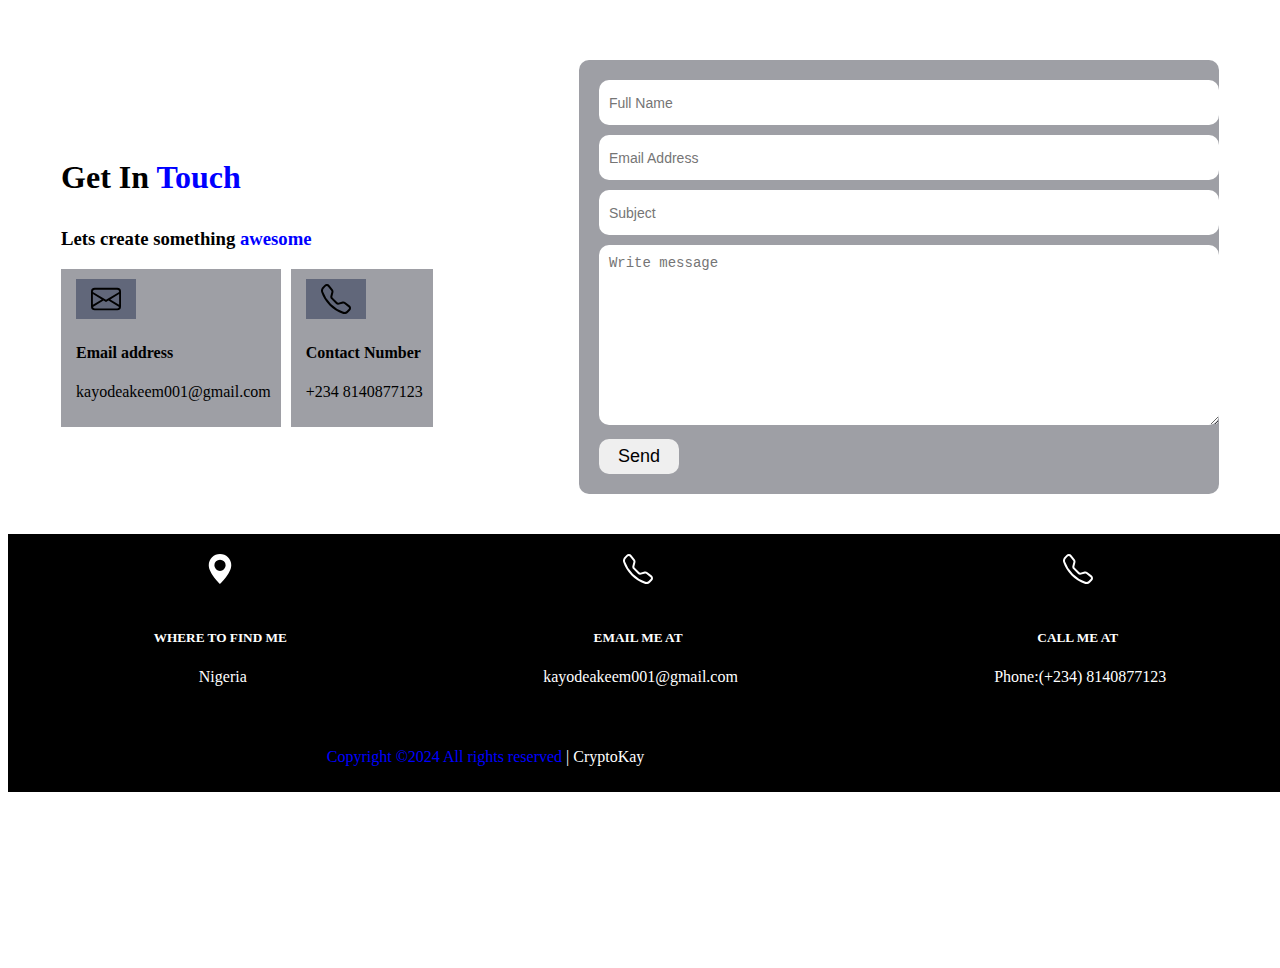
<file: contact.html>
<!DOCTYPE html>
<html lang="en" dir="ltr">
    <head>
        <meta charset="UTF-8">
        <title>Portfolio</title>
        <link rel="stylesheet" href="https://cdnjs.cloudflare.com/ajax/libs/font-awesome/6.3.0/css/all.min.css" integrity="sha512-SzlrxWUlpfuzQ+pcUCosxcglQRNAq/DZjVsC0lE40xsADsfeQoEypE+enwcOiGjk/bSuGGKHEyjSoQ1zVisanQ==" crossorigin="anonymous" referrerpolicy="no-referrer">
        <link rel="stylesheet" href="https://cdn.jsdelivr.net/npm/bootstrap@4.1.3/dist/css/bootstrap.min.css" integrity="sha384-MCw98/SFnGE8fJT3GXwEOngsV7Zt27NXFoaoApmYm81iuXoPkFOJwJ8ERdknLPMO" crossorigin="anonymous">

        
        <link rel="stylesheet" href="https://fonts.googleapis.com/css2?family=Inter:wght@400;700&amp;display=swap">
        <style>
            /* CONTACT SECTION */
.contact-page{
    margin-top: 60px;
    height: 100vh;

}
.form-container{
    display: flex;
    gap: 40px;
    justify-content: space-around;
    

}
.contact-container{
    display: flex;
    gap: 10px;
    

}
.form-title{
    align-self: center;
}
.form-title>p{
    font-size: 2rem;
    font-weight: bolder;
    margin-left: 0;
}
/* .form-group{
    margin: 0;
} */
.bottom-form{
    display: flex;
    flex-direction: column;
    gap: 10px;
    background-color: #9E9FA5;
}
.form-control{
    width: 100%;
    border-radius: 10px;
    padding: 10px;
    font-size: 14px;
    border: none;
}
.short{
    height: 25px;
}
.bluefill{
    color: blue;
}

.contact-box{
    background-color: #9E9FA5;
    padding: 10px;
}
.contact-box>svg{
    height: 30px;
    background-color: #61677A;
    margin-left: 5px;
    padding: 5px;
}
.contact-box>h4,p{
    margin-left: 5px;
}

#outer-form{
    background-color: #9E9FA5;
    padding: 20px;
    border-radius: 10px;
    
    width: 600px;
}
.contact-page>h1{
    color: blue;
    /* margin: 0; */
    font-size: 2rem;
    text-align: center;
    margin: 70px;

}
#buttton-contactsend{
    position: relative;
}
.contact-submit{
    width: 80px;
    height: 35px;
    position: relative;
    /* left: 480px; */
    font-size: 18px;
    border-radius: 10px;
    border: none;
}
.bottom-column{
    display: flex;
    justify-content: space-around;
}
.bottom-end{
    background-color: black;
    width: 100%;
    margin-top: 40px;
    padding: 20px;
}
.bottom-column *{
    color: white;
}
.footer {
    display: flex;
    flex-wrap: wrap;
    justify-content: space-evenly;
    padding: 10px;
    background-color: black;
    width: 100%;
    
}
.copyright{
    color: white;
}
.socials{
    display: flex;
    justify-content: center;
    align-items: center;
    justify-content: space-around;
    gap: 10px;
}

.socials {
    cursor: pointer;
    font-size: 20px;
    margin-right: 10px;
}
.fa-linkedin{
    color: white;
}
/* .fa-brands{
    font-size: 5px;
    height: 10px;
}
.socials>a{
    font-size: 5px;
    height: 10px;
} */
.svg{
    
   
    text-align: center;
}
.svg>svg{
    margin-bottom: 20px;
}
@media  (max-width: 500px) {
    .form-container{
        flex-direction: column;
        justify-content: space-between;
        gap: 50px;
        margin-left: 15px;
        
    
    }
    .form-title{
        align-self: flex-start;
    }
    .contact-container{
        gap: 10px;
    }
    #outer-form{
        width: 98%;
    }
    .form-control{
    width: 100%;
    }
    .bottom-column{
        flex-direction: column;
        gap: 20px;
    }
    .footer {
        
        flex-direction: column;
        align-items: center;
        
    }
    


}


            
        </style>
    </head>
    <body>
        <section class="contact-page">
            
            <div class="form">
                <div class="form-container">
                    <div class="form-title">
                        <p>Get In <span class="bluefill">Touch</span></p>
                        <h3>Lets create something <span class="bluefill">awesome</span></h3>
                        <div class="contact-container">
                            <div class="contact-box">
                                <svg xmlns="http://www.w3.org/2000/svg" width="50" height="50" fill="currentColor" class="bi bi-envelope" viewBox="0 0 16 16">
                                    <path d="M0 4a2 2 0 0 1 2-2h12a2 2 0 0 1 2 2v8a2 2 0 0 1-2 2H2a2 2 0 0 1-2-2V4Zm2-1a1 1 0 0 0-1 1v.217l7 4.2 7-4.2V4a1 1 0 0 0-1-1H2Zm13 2.383-4.708 2.825L15 11.105V5.383Zm-.034 6.876-5.64-3.471L8 9.583l-1.326-.795-5.64 3.47A1 1 0 0 0 2 13h12a1 1 0 0 0 .966-.741ZM1 11.105l4.708-2.897L1 5.383v5.722Z"></path>
                                </svg>
                                <h4>Email address</h4>
                                <p>kayodeakeem001@gmail.com</p>
                            </div>
                            <div class="contact-box">
                                <svg xmlns="http://www.w3.org/2000/svg" width="50" height="50" fill="currentColor" class="bi bi-telephone" viewBox="0 0 16 16">
                                    <path d="M3.654 1.328a.678.678 0 0 0-1.015-.063L1.605 2.3c-.483.484-.661 1.169-.45 1.77a17.568 17.568 0 0 0 4.168 6.608 17.569 17.569 0 0 0 6.608 4.168c.601.211 1.286.033 1.77-.450l1.034-1.034a.678.678 0 0 0-.063-1.015l-2.307-1.794a.678.678 0 0 0-.580-.122l-2.190.547a1.745 1.745 0 0 1-1.657-.459L5.482 8.062a1.745 1.745 0 0 1-.460-1.657l.548-2.190a.678.678 0 0 0-.122-.580L3.654 1.328zM1.884.511a1.745 1.745 0 0 1 2.612.163L6.29 2.98c.329.423.445.974.315 1.494l-.547 2.190a.678.678 0 0 0 .178.643l2.457 2.457a.678.678 0 0 0 .644.178l2.189-.547a1.745 1.745 0 0 1 1.494.315l2.306 1.794c.829.645.905 1.87.163 2.611l-1.034 1.034c-.740.740-1.846 1.065-2.877.702a18.634 18.634 0 0 1-7.01-4.42 18.634 18.634 0 0 1-4.42-7.009c-.362-1.03-.037-2.137.703-2.877L1.885.511z"></path>
                                </svg>
                                <h4>Contact Number</h4>
                                <p>+234 8140877123</p>
                            </div>
                        </div>
                    </div>
                    
        
                    <div id="outer-form">
                        <form class="bottom-form">
                            <div class="form-group">
                                <!-- <label for="name">Name:</label> -->
                                <input type="text" class="form-control short" name="full_name" placeholder="Full Name" required=""></div>
                            <div class="form-group">
                                <!-- <label for="email">Email:</label> -->
                                <input type="email" class="form-control short" name="user_email" placeholder="Email Address" required=""></div>
                            <div class="form-group">
                                <!-- <label for="subject">Subject:</label> -->
                                <input type="text" class="form-control short" name="subject" placeholder="Subject" required=""></div>
                            <div class="form-group">
                                <!-- <label for="message">Message:</label> -->
                                <textarea class="form-control tall" name="message" rows="10" placeholder="Write message"></textarea></div>
                                <div id="button-contactsend">
                                    <button type="submit" class="contact-submit">Send</button>
                                </div> 
                        </form>
                        
                    </div>   
                    
                </div>
                
            </div>
            
            <div class="bottom-end">
                
                <div class="bottom-column">
                    <div class="svg">
                        <svg xmlns="http://www.w3.org/2000/svg" width="30" height="30" fill="currentColor" class="bi bi-geo-alt-fill" viewBox="0 0 16 16"><path d="M8 16s6-5.686 6-10A6 6 0 0 0 2 6c0 4.314 6 10 6 10zm0-7a3 3 0 1 1 0-6 3 3 0 0 1 0 6z"></path></svg>
                        <h5>WHERE TO FIND ME</h5>
                        <p> Nigeria</p>
                    </div>
                    
                    
                    <div class="svg">
                        <svg xmlns="http://www.w3.org/2000/svg" width="30" height="30" fill="currentColor" class="bi bi-telephone" viewBox="0 0 16 16">
                            <path d="M3.654 1.328a.678.678 0 0 0-1.015-.063L1.605 2.3c-.483.484-.661 1.169-.45 1.77a17.568 17.568 0 0 0 4.168 6.608 17.569 17.569 0 0 0 6.608 4.168c.601.211 1.286.033 1.77-.450l1.034-1.034a.678.678 0 0 0-.063-1.015l-2.307-1.794a.678.678 0 0 0-.580-.122l-2.190.547a1.745 1.745 0 0 1-1.657-.459L5.482 8.062a1.745 1.745 0 0 1-.460-1.657l.548-2.190a.678.678 0 0 0-.122-.580L3.654 1.328zM1.884.511a1.745 1.745 0 0 1 2.612.163L6.29 2.98c.329.423.445.974.315 1.494l-.547 2.190a.678.678 0 0 0 .178.643l2.457 2.457a.678.678 0 0 0 .644.178l2.189-.547a1.745 1.745 0 0 1 1.494.315l2.306 1.794c.829.645.905 1.87.163 2.611l-1.034 1.034c-.740.740-1.846 1.065-2.877.702a18.634 18.634 0 0 1-7.01-4.42 18.634 18.634 0 0 1-4.42-7.009c-.362-1.03-.037-2.137.703-2.877L1.885.511z"></path>
                        </svg>
                        <h5>EMAIL ME AT</h5>
                        <p>kayodeakeem001@gmail.com</p>
                    </div>
                    <div class="svg">
                        <svg xmlns="http://www.w3.org/2000/svg" width="30" height="30" fill="currentColor" class="bi bi-telephone" viewBox="0 0 16 16">
                            <path d="M3.654 1.328a.678.678 0 0 0-1.015-.063L1.605 2.3c-.483.484-.661 1.169-.45 1.77a17.568 17.568 0 0 0 4.168 6.608 17.569 17.569 0 0 0 6.608 4.168c.601.211 1.286.033 1.77-.450l1.034-1.034a.678.678 0 0 0-.063-1.015l-2.307-1.794a.678.678 0 0 0-.580-.122l-2.190.547a1.745 1.745 0 0 1-1.657-.459L5.482 8.062a1.745 1.745 0 0 1-.460-1.657l.548-2.190a.678.678 0 0 0-.122-.580L3.654 1.328zM1.884.511a1.745 1.745 0 0 1 2.612.163L6.29 2.98c.329.423.445.974.315 1.494l-.547 2.190a.678.678 0 0 0 .178.643l2.457 2.457a.678.678 0 0 0 .644.178l2.189-.547a1.745 1.745 0 0 1 1.494.315l2.306 1.794c.829.645.905 1.87.163 2.611l-1.034 1.034c-.740.740-1.846 1.065-2.877.702a18.634 18.634 0 0 1-7.01-4.42 18.634 18.634 0 0 1-4.42-7.009c-.362-1.03-.037-2.137.703-2.877L1.885.511z"></path>
                        </svg>
                        <h5>CALL ME AT</h5>
                        <p>Phone:(+234) 8140877123</p>
        
                    </div>
                </div>
                
            </div>
            <div class="footer ">
                <div class="copyright">
                    <p><span class="bluefill">Copyright ©2024 All rights reserved</span> | CryptoKay</p>
                </div>
                <div class="socials">
                    <a href="https://github.com/cryptokay001"><i class="fa-brands fa-github"></i></a>
                    <a href="https://twitter.com/keemDread"><i class="fa-brands fa-twitter"></i></a>
                    <a href="http://linkedin.com/in/akeem-kayode-8a9226265"><i class="fa-brands fa-linkedin"></i></a>
                </div>
            </div>
        </section>
    <script>
        const contactButton = document.querySelector('.contact-submit');
        contactButton.addEventListener('mouseenter',hoverIn);
        contactButton.addEventListener('mouseout',hoverOut);
        function hoverIn(e){
            e.target.style.backgroundColor='#1e375a';
            e.target.style.color='white';

        }
        function hoverOut(e){
            e.target.style.backgroundColor='blue';
        
        }
    </script>
    </body>
</html>
</file>
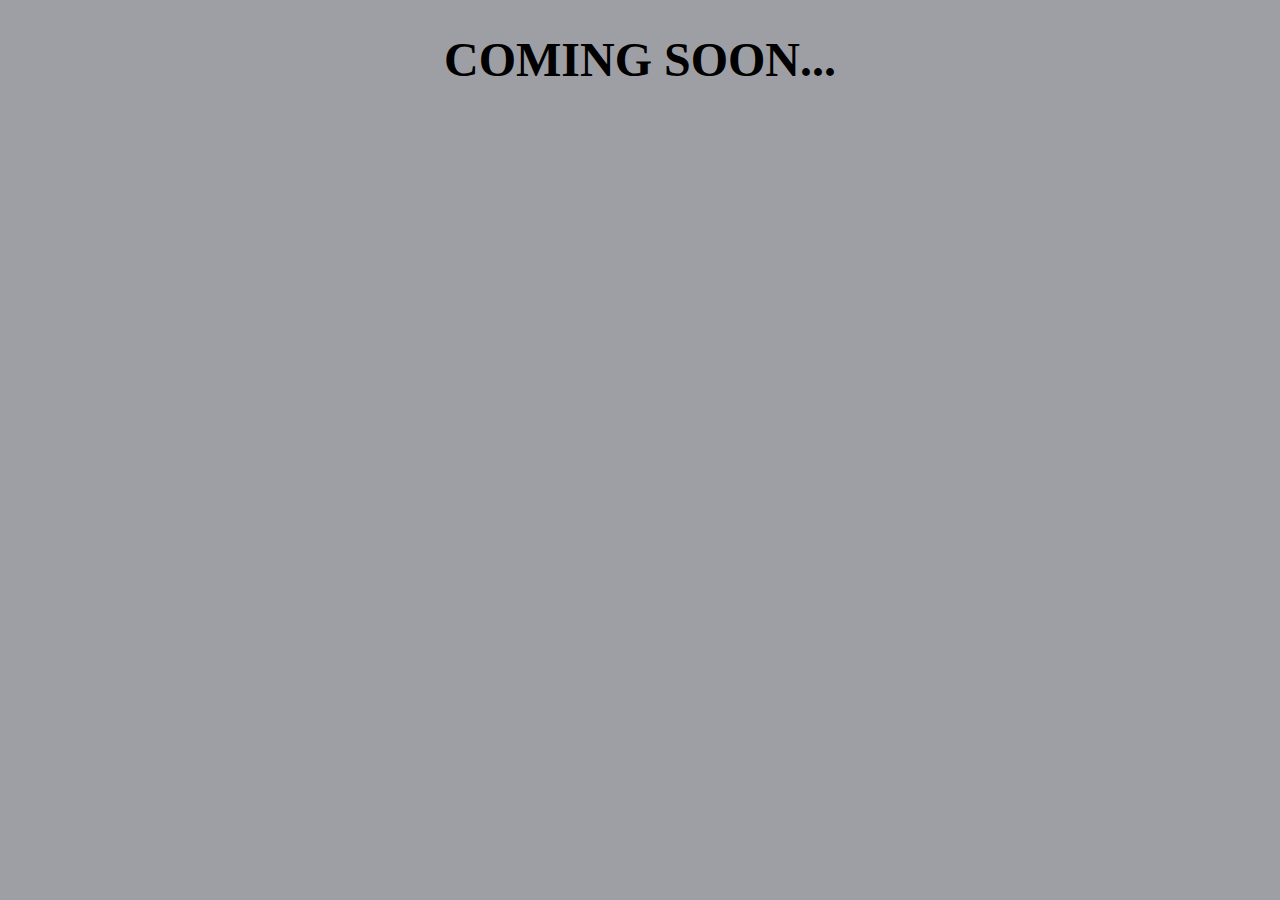
<file: portfolio.html>
<!DOCTYPE html>
<html lang="en" dir="ltr">
    <head>
        <meta charset="UTF-8">
        <title>Portfolio</title>
        <style>
            body{
                background-color:  #9E9FA5;
            }
            h1{
                font-size: 3rem;
                text-align: center;
            }
        </style>
    </head>
    <body>
        <h1>COMING SOON...</h1>
    </body>
</html>
</file>
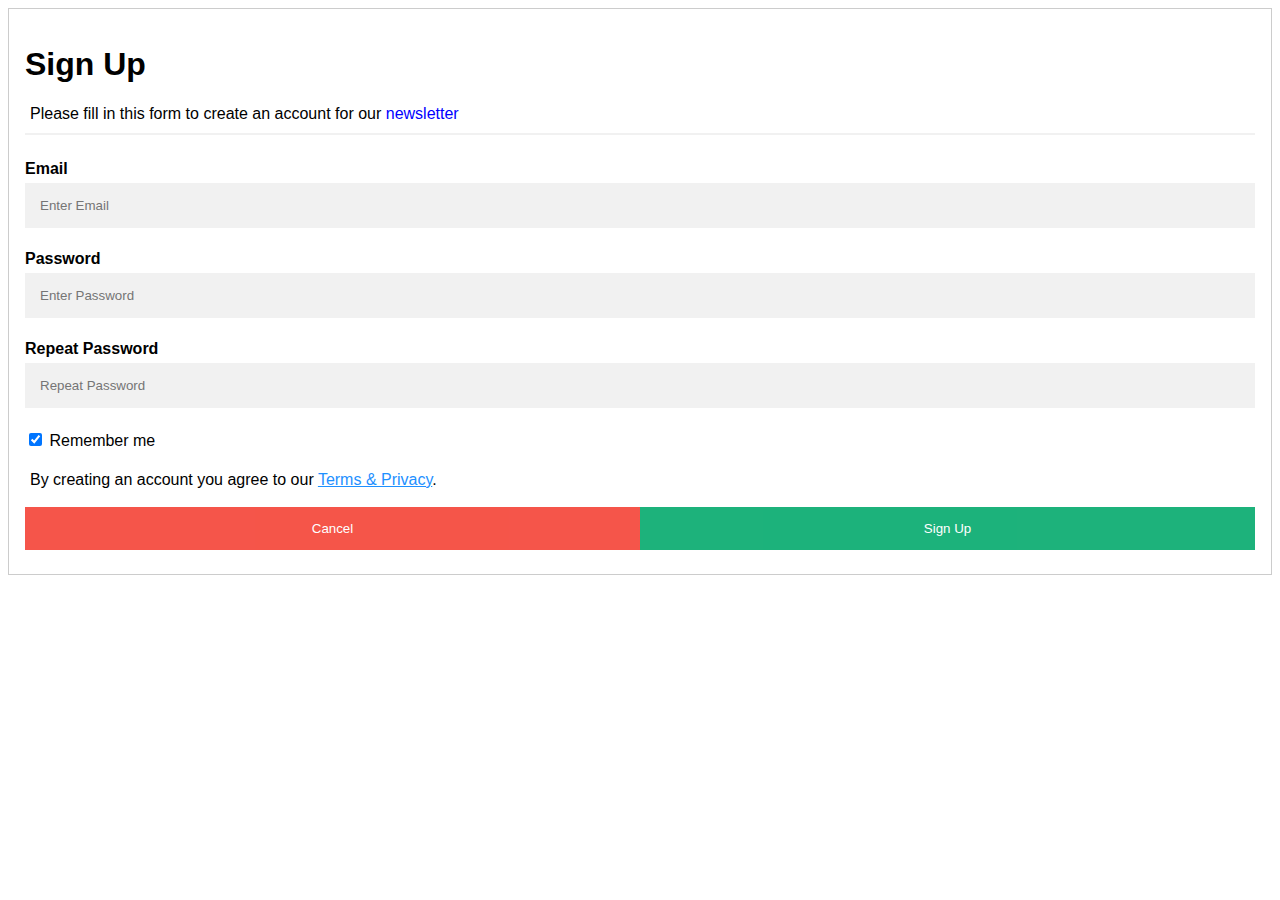
<file: subscribe.html>
<!DOCTYPE html>
<html lang="en" data-bs-theme="dark">
    <head>
        <title>Portfolio website</title>
        <link rel="stylesheet" type="text/css" href="style.css">
    
        <link rel="preconnect" href="https://fonts.gstatic.com">
        <link href="https://fonts.googleapis.com/css2?family=Josefin+Sans:ital,wght@0,100;0,200;0,300;0,400;0,500;0,600;0,700;1,100;1,200;1,300;1,400;1,500;1,600;1,700&amp;display=swap" rel="stylesheet">
        <style>
            *{box-sizing: border-box}

            
            input[type=text], input[type=password] {
            width: 100%;
            padding: 15px;
            margin: 5px 0 22px 0;
            display: inline-block;
            border: none;
            background: #f1f1f1;
            }

            input[type=text]:focus, input[type=password]:focus {
            background-color: #ddd;
            outline: none;
            }

            hr {
            border: 1px solid #f1f1f1;
            margin-bottom: 25px;
            }

            button {
            background-color: #04AA6D;
            color: white;
            padding: 14px 20px;
            margin: 8px 0;
            border: none;
            cursor: pointer;
            width: 100%;
            opacity: 0.9;
            }

            button:hover {
            opacity:1;
            }

            
            .cancelbtn {
            padding: 14px 20px;
            background-color: #f44336;
            }

            
            .cancelbtn, .signupbtn {
            float: left;
            width: 50%;
            }

            
            .container {
            padding: 16px;
            }

            
            .links::after {
            content: "";
            clear: both;
            display: table;
            }

            
            @media screen and (max-width: 300px) {
            .cancelbtn, .signupbtn {
                width: 100%;
            }
            }
                    
                    
        </style
    </head>
    <body>

        <form action="" style="border:1px solid #ccc">
            
            <div class="container">
                <h1>Sign Up</h1>
                <p>Please fill in this form to create an account for our <span class="bluefill"> newsletter</span></p>
                <hr>
            
                <label for="email"><b>Email</b></label>
                <input type="text" placeholder="Enter Email" name="email" required>
            
                <label for="psw"><b>Password</b></label>
                <input type="password" placeholder="Enter Password" name="psw" required>
            
                <label for="psw-repeat"><b>Repeat Password</b></label>
                <input type="password" placeholder="Repeat Password" name="psw-repeat" required>
            
                <label>
                    <input type="checkbox" checked="checked" name="remember" style="margin-bottom:15px"> Remember me
                </label>
            
                <p>By creating an account you agree to our <a href="#" style="color:dodgerblue">Terms & Privacy</a>.</p>
            
                <div class="links">
                    <button type="button" class="cancelbtn">Cancel</button>
                    <button type="submit" class="signupbtn">Sign Up</button>
                </div>
            </div>
        </form>
                
        <script type="text/javascript">
            const totalDrums=document.querySelectorAll(".drum").length;
            for(var i=0;i<totalDrums;i++)
            document.querySelectorAll(".signupbtn")[i].addEventListener("click", function(){
                alert("Thanks for signing up for our newsletter");
            });
        </script>    
    </body>
    


    
</html>
</file>
<file: style.css>
body{
     /* overflow: hidden */
     font-family: inter,sans-serif

} 
#plane{ 
    position: absolute; left: -1000px; /* <- not relevant for the animation */
    margin-top: 10px;
    width: 30%;
}
.plane-head{
    /* color: #1e375a; */
    color: white;
   
}
/* img{
    height: 100px;
    width: 100px;
} */
/* .animation{
    margin-top: 30px;
}
.animation>h2{
    font-size: 1.5rem;
    font-weight: bold;
    
} */

.top{
    /* background-color: #E9F1FA; */
    background-image: url(images/test11.jpg); 
    /* background-color: #161A30; */
    height: 100vh;
}
.mynavbar{
    display: inline-flex;
    justify-content: space-between;
    /* background-color: #E9F1FA;  */
    /* background-image: url(images/pexels-vedanti-245250.jpg); */
    background-color: black;
    width: 100%;
    padding-top: 10px;
    height: 60px;
    border-bottom: #ccc 1px solid;
}
#action-menu{
    display: none;
    color: white;
}
.nav-list{
   
    list-style: none;
    display: flex;
    justify-content: center;
    padding-left: 0;
    width: 35%;
    /* align-items: center; */
    /* align-self: center; */
    position: relative;
    right: 10px;
    /* border: red 3px solid; */
    margin-top: 8px;
    /* flex-direction: column; */
    /* border-bottom: #ccc 3px solid; */
}
ul>li{
    flex: 1;
}
.nav-list a{
    align-self: center;
    text-decoration: none;
}
.logo{
    /* color: #1e375a; */
    color: white;
    font-size: 2rem;
    font-weight: bold;
    padding-left: 10px;
}
.bluefill{
    color: blue;
}
li>a{
    
    /* color: #1e375a; */
    color: white;
    font-size: 18px;
    font-weight: bolder;
}
#subscribe-button{
    font-size: 1.2rem;
    background-color:blue;
    /* padding: 5px; */
    /* padding: 0px 5px; */
    padding: 5px 10px; 
    /* padding-bottom: 5px; */
    height: 28px;
    border-radius: 10px;
    margin-right: 10px;
    color: white;
    margin-top: 7px; 
    /* text-align: center; */
    line-height: 15px;
    font-weight: bold;

}
/* CONTENT CSS */
.content-container{
    height: 100%;
    /* border:blue  3px solid; */
    display: flex;
    /* justify-content: center; */
    align-items: center;

   
}
.content{
    display: flex; 
    /* justify-content: center; */
    /* align-items: center;  */
    flex-direction: column;
    /* border:green  3px solid;   */
    gap: 30px;
    /* background-color: black; */
    margin-left: 5px;
}
p{
    padding: 0;
    margin: 10px;
}
#texts{
    display: flex;  
    flex-direction: column;
    /* justify-content: space-around; */
    
}
.titlestyle{
    font-family: Kanit, sans-serif; 
    /* font-family: inter, sans-serif; */
    /* flex-basis: 30px; */
    /* text-align: center;  */
    /* border:red  3px solid;  */
}

.content .h4{
    color: white;
    font-size: 30px;
    font-weight: bolder;
    padding: 0;

}
.content .h1{
    /* color: #1e375a; */
    color: white;
    font-size: 3.5rem;
}
.content .h3{
    font-size: 1.5rem;
    font-weight: bolder;
    /* color: #1e375a; */
    color: white;
    margin-bottom: 30px;
}

/* First page form */
.buttonIn {
    height: 40px;
    
    border-radius: 30px;
    background-color: white;
    /* This bit sets up the horizontal layout */
    display:flex;
    flex-direction:row;
    
    /* This bit draws the box around it */
    border:1px solid ;
    width: 350px;
    /* I've used padding so you can see the edges of the elements. */
    padding:1px;
}
#mail {
    border: 3px solid #1e375a;
    border-radius: 30px;
    /* Tell the input to use all the available space */
    flex-grow:2;
    /* And hide the input's outline, so the form looks like the outline */
    border:none;
}
  /* remove the input focus blue box, it will be in the wrong place. */
#mail:focus {
    outline: none;
}
  /* Add the focus effect to the form so it contains the button */
#mail:focus-within { 
    outline: 1px solid white;
}
.submit {
    /* Just a little styling to make it pretty */
    border:1px solid #1e375a;
    background:blue;
    color:white;
    margin-right: 9px; 
    height: 30px;
    margin-top: 3px;
    border-radius: 20px;
    width: 80px;
    line-height: 22px;
    padding-left: 10px;
    padding-top: 2px;
}
  /* .middle{
    height: 500px;
    width: 100%;
    background-color: #E9F1FA;
    margin-top: 150px;
  } */

/* ABOUT ME PAGE */
.about{
   display: flex;
   flex-direction: column;
   text-align: center; 
   margin-top: 60px;
   
}
.about>p{
    color: blue;
    margin: 0;
    font-size: 2rem;
    font-weight: bolder;
    
}
.about>h2{
    font-size: 1.3rem;
    margin: 10px;
    padding: 0;

}
.about-intro, .skill-container{
    display: flex;
    flex-wrap: wrap; 
    gap: 10px;
    justify-content: center;
}
.skill-container{
    /* width: 80%; */
    margin-top: 20px;
    gap: 30px;
    
}
.about-intro img{
    height: 150px;
    width: 200px;
    border-radius: 10px;
}
.about-text{
    line-height: 1.8;
    margin: 0;
}
.about, .grid-item {
    align-items: center;
    display: flex;
}
.grid {
    color: #fff;
    display: block;
}
.grid-item {
    background-color: #11283a;
    border-radius: 5px;
    height: 70px;
    justify-content: space-between;
    margin: 10px;
    padding: 10px;
    width: 300px;
}
.grid img {
    border-radius: 50%;
    float: right;
    height: 40px;
    width: 40px;
}
img {
    vertical-align: middle;
    border-style: none;
}

.labs{
    font-weight: bold;
    font-size: 1.3rem;
    text-align: center;
}

.left-side p{
    margin-left: 0;
    margin-bottom: 20px;
    padding-left: 0;
}
.right-side .labs{
    margin-left: 10px;
}
.right-side>p{
    margin-left: 10px; 
}
.sub label{
    font-size: 16px;
    font-weight: 600;
    margin: 0;
}
/* SERVICE PAGE  */
.subscribe-page{
    background-color: #ccc;
    /* height: 730px; */
    margin-top: 20px;
    
}
.service{
    text-align: center;
    display: flex;
    flex-direction: column;
    padding: 10px; 
}
.service>.title{
    
    padding-top: 20px;
    
} 

.title>p{
    color: blue;
    margin: 0;
    font-size: 2rem;
    font-weight: bolder;
}
.title>h2{
    font-size: 2rem;

}
.service>p{
    
    font-size: 16px;
}
#service-top-paragraph{
    font-size: 18px;
    text-align: left;
}
.pra{
    color: white;
    
}
.box-container{
    display: flex;
    justify-content: center;
    width: 100%;
    height: 100%;
    

} 
.box{
    display: flex;
    margin-top: 70px;
    /* justify-content: space-around; */
    /* align-items: flex-end; */
    justify-content: center;
    height: 600px;
    width: 100%;

    
}
.item{
    display: flex;
    flex-direction: column; 
    /* width: 250px; */
    margin: 0 20px;
    border: 1px solid;
    /* text-align: center; */
    background-color: #11283a;
    /* width: 500px; */
    min-width: 300px;
    padding: 10px;
    /* position: relative;
    bottom: 20px; */
    height: 460px;
    border-radius: 10px;
} 
.item *{
    color: white;
}
.item>h4{
    margin-bottom: 20px;
    font-size: larger;
}
.pra *{
    font-size: 16px;
    margin: 0;
}
.pra ul{
    display: flex;
    flex-direction: column;
    /* justify-content: flex-start;  */
    text-align: left;
}
.web-list{
    margin-left: 0;
}
.web-list>li{
    font-size: 14px;
    margin: 0;
    list-style-type: circle;
}

.pra>p{
    text-align: left;
}
/* CONTACT SECTION */
.contact-page{
    margin-top: 60px;
    height: 100vh;

}
.form-container{
    display: flex;
    gap: 40px;
    justify-content: space-around;
    

}
.contact-container{
    display: flex;
    gap: 20px;
    

}
.form-title{
    align-self: center;
}
.form-title>p{
    font-size: 2rem;
    font-weight: bolder;
    margin-left: 0;
}
/* .form-group{
    margin: 0;
} */
.bottom-form{
    display: flex;
    flex-direction: column;
    gap: 10px;
    background-color: #9E9FA5;
}
.form-control{
    width: 600px;
    border-radius: 10px;
    padding: 10px;
    font-size: 14px;
    border: none;
}
.short{
    height: 25px;
}

.contact-box{
    background-color: #9E9FA5;
    padding: 10px;
}
.contact-box>svg{
    height: 30px;
    background-color: #61677A;
    margin-left: 5px;
    padding: 5px;


}
.contact-box>h4,p{
    margin-left: 5px;
}
#outer-form{
    background-color: #9E9FA5;
    padding: 20px;
    border-radius: 10px;
    
    width: 600px;
}
.contact-page>h1{
    color: blue;
    /* margin: 0; */
    font-size: 2rem;
    text-align: center;
    margin: 70px;

}
#buttton-contactsend{
    position: relative;
}
.contact-submit{
    width: 80px;
    height: 35px;
    /* position: absolute;
    right: 10px; */
    /* bottom: 20px; */
    font-size: 18px;
    border-radius: 10px;
    border: none;
}
.bottom-column{
    display: flex;
    justify-content: space-around;
    /* position: relative; */
}
.bottom-end{
    background-color: black;
    width: 100%;
    margin-top: 40px;
    padding: 20px;
}
.bottom-column *{
    color: white;
}
.footer {
    display: flex;
    flex-wrap: wrap;
    justify-content: space-evenly;
    padding: 10px;
    background-color: black;
    width: 100%;
    
}
.copyright{
    color: white;
}
.socials{
    display: flex;
    justify-content: center;
    align-items: center;
    justify-content: space-around;
    gap: 10px;
}

.socials {
    cursor: pointer;
    font-size: 20px;
    margin-right: 10px;
}
.fa-linkedin{
    color: white;
} 
/* .fa-brands{
    font-size: 5px;
    height: 10px;
}
.socials>a{
    font-size: 5px;
    height: 10px;
} */
.svg{
    
   
    text-align: center;
}
.svg>svg{
    margin-bottom: 20px;
}


#plane{
    height: 80px;
    width: 100px;
    
}.animation{
  margin-bottom: 30px;
  height: 100px;
}
.plane-head{
    color: black;
}
#btn-back-to-top{
    position: fixed;
    right: 5px;
    bottom: 10px;
    left: 0;
    z-index: 1030;
    width: 40px;
    padding: 0;
    color: white;
    background-color: blue;
    border: none;
    margin-left: 5px;
    height: 40px;
}
.p-3 {
    padding: 1rem!important;
}
/* @media (min-width: 319px) and (max-width: 480px) { */ 
    
    /* .content{
        background-color: red;
    }
    #action-menu {
        position: relative;
        width: 100%;
        padding: 10px 4px 10px 4px;
        background-color: silver;
        cursor: pointer;
      }
      .nav-list {
        position: relative;
        padding-left: 10px;
        overflow: hidden;
        height: 0px;
        background-color: red;
      }
      .slideOpen {
        animation: slideOpen 1s forwards;
      }
      .slideShut{
        animation: slideShut 1s forwards;
      }
      @keyframes slideOpen {
        0% { height: 0px; }
        100% { height: 100px; }
      }
      @keyframes slideShut {
        0% { height: 100px; }
        100% { height: 0px; }
      } */
      
/* } */
@media  (max-width: 500px) {
    .mynavbar{
        position: relative;
        /* align-items: flex-start; */
        /* height: 200px; */
        border-bottom: black 1px solid;
        position: fixed;
    }
    
    #btn-back-to-top,#subscribe-button{
      display: none;
      /* visibility: hidden; */
      
    }
    #newSubscribe-button{
        display: block;
        padding-bottom: 10px;
    }
    #action-menu {
        position: absolute;
        right: 10px;
        /* position: fixed;
        top: 10px;
        right: 10px; */
        width: 100%;
        padding: 10px 4px 10px 4px;
        /* background-color: silver;  */
        cursor: pointer;
        display: block;
      }
      .fa-bars{
        position: absolute;
        right: 10px;
      }
      .nav-list {
        width: 100%;
        position: absolute;
        top: 50px;
        left: 10px; 
        border:0.1px solid #ccc;
        /* padding-left: 10px; */
        overflow: hidden;
        height: 0px;
        /* background-color: red;  */
        flex-direction: column;
        align-self: flex-start;
        /* flex-basis: 100px;  */
        gap: 10px; 
        background-color: black; 
        justify-content: space-around;
        
      }
      .nav-list *{
        
        height: 20px;
        color: #ccc;
        
      }
      .nav-list li{
        background-color: black;
        /* border:1px solid red; */
      }
      .slideOpen {
        animation: slideOpen 1s forwards;
        padding-left: 10px;
        padding-top: 2px;
        padding-bottom: 10px;
        
      }
      .slideShut{
        animation: slideShut 1s forwards;
        padding-left: 10px;
      }
      @keyframes slideOpen {
        0% { height: 0px; }
        100% { height: 150px; }
      }
      @keyframes slideShut {
        0% { height: 150px; }
        100% { height: 0px; }
      }
      .about{
        margin-top: 20px;
      }
      .about>p{
        margin: 0;
        font-size: 1.5rem;
        font-weight: bolder;
        
    }
    .about>h2{
        font-size: 1.1rem;
        margin: 5px;
        padding: 0;
    
    }
    .about-intro img{
        height: 120px;
        width: 170px;
        margin-top: 5px;
        border-radius: 10px;
    }
    .service-top-paragraph .about-text{
        line-height: 2;
        margin: 0;
        font-size: 16px;
    }
      .intro-box>p{
        margin: 15px;
      }

      .left-side{
        background-color: #ccc;
      }
      .skill-container{
        /* margin-right: 10px;
        padding: 10px; */
         /* background-color: green; */
        justify-content: flex-start;

        /* background-color: green; */
      }
      .left-side{
        padding: 10px; 
        margin-left: 15px;
        width: 100%;
      }
      
      .right-side{
        margin-left: 15px;
      }
      .grid-item{
        height: 55px;
        margin: 10px;
        width: 90%;
      }

      .subscribe-page{
        background-color: #ccc;
        margin-top: 0;
    }
    .title>p{
        font-size: 1.5rem;
    }
    .title>h2{
        font-size: 1.5rem;
    }
    .box{
        display: flex;
        margin-top: 20px;
        flex-direction: column;
        justify-content: center;
        height: 1400px; 
        width: 100%;
        gap: 15px;  
    }
    .item{
        margin: 0 10px;
        height: 350px;
        border-radius: 10px;
    } 
    .form-container{
        flex-direction: column;
        justify-content: space-between;
        gap: 50px;
        margin-left: 15px;
        
    
    }
    .form-title{
        align-self: flex-start;
    }
    .contact-container{
        gap: 10px;
    }
    #outer-form{
        width: 98%;
    }
    .bottom-column{
        flex-direction: column;
        gap: 20px;
    }
    .footer {
        
        flex-direction: column;
        align-items: center;
        
    }
    #btn-back-to-top{
        display: none !important;
    }


}

/* @media only screen and (max-width: 500px){
    #btn-back-to-top{
        display: none !important;
    }
} */
</file>
